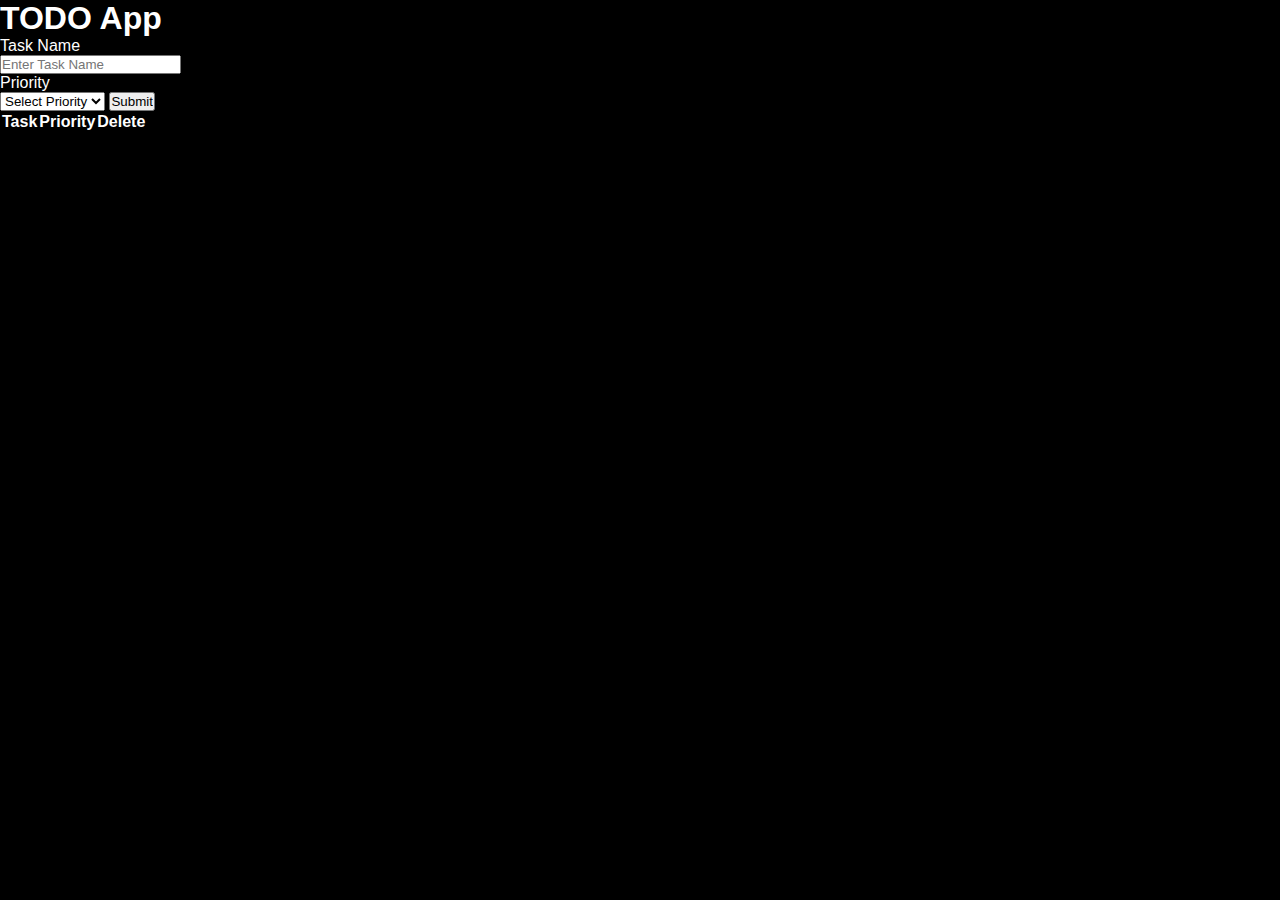
<file: to do.html>
<!DOCTYPE html>
<html lang="en">
<head>
    <meta charset="UTF-8">
    <meta name="viewport" content="width=device-width, initial-scale=1.0">
    <title>Document</title>
    <link rel="stylesheet" href="index.css"/>
</head>

<body>
    <h1>TODO App</h1>
<div>
    <form>
        <label for="">Task Name<br></label>
        <input id="task" type="text" placeholder="Enter Task Name"/><br>
        <label for="">Priority</label><br>
        <select id="priority">
            <option value="">Select Priority</option>
            <option value="High">High</option>
            <option value="Low">Low</option>
        </select>
        <input type="Submit" />
    </form>
    <table>
    <thead>
        <tr>
        <th>Task</th>
        <th>Priority</th>
        <th>Delete</th>
    </tr>
    </thead>
    <tbody>
        <!-- Append your output -->
        <!-- for getting result of what we are selecting in task, prioriy etc -->
        <!-- <tr>
            <td></td>
            <td></td>
            <td></td>
        </tr> -->
    </tbody>
    </table>
</div>
</body>

</html>

<script src="index.js"></script>
</file>
<file: index.css>
* {
    margin: 0;
    box-sizing: border-box;
    padding: 0;
   }
    body {
    background-color: black;
    font-family: "Poppins", sans-serif;
    color: white;
     }
  .navbar {
    justify-content: space-between;
    position: absolute;
    top: 0;
    width: 100%;
    display: flex;
     padding: 3% 5%;
    z-index: 10;
  }
  .navbar-brand {
    width: 100px;
    height: 100%;
  }
  .brand-logo {
    width: 200px;
    height: 150%;
  }
   .language-drop-down {
    color: white;
    background: transparent;
    border: none;
   }
  /* .language-drop-down:focus { 
    outline: none;
  }
  .language-drop-down option {
    background-color: black; */
  /* } */
  .dropdown-container {
    border: 1px solid white;
    background: rgba(0, 0, 0, 0.4);
    padding: 0.4rem;
    border-radius: 4px;
     }
  
     .signIn-btn {
      background-color: #dc030f;
      border: 1px solid #dc030f;
      color: white;
      cursor: pointer;
      padding: 0.25rem 0.5rem;
      border-radius: 4px;
      height: 35px;
      width: 100px;
    }
   .navbar-nav-items {
    gap: 10px;
    display: flex;
     }
  .hero-bg-image-container {
    height: 80vh;
    width: 100%;
   }
  .hero-bg-image {
    object-fit: cover;
    width: 100%;
    height: 100%;
     }
  .hero-bg-overlay {
    position: absolute;
    background: rgba(0, 0, 0, 0.4);
    inset: 0;
    width: 100%;
    height: 80vh;
    background-image: linear-gradient(to top, rgba(0, 0, 0, 0.8) 0,  rgba(0, 0, 0, 0) 60%, rgba(0, 0, 0, 0.8) 100%);
      }
  .hero-card {
    position: absolute;
    display: flex;
    flex-direction: column;
    text-align: center;
    top: 20%;
    gap: 10px;
   }
  .hero-title {
    font-weight: 600;
    font-size: 2rem;
  }
  .hero-subtitle, .hero-description {
    font-weight: 400;
    font-size: 1rem;
  }
  .hero-description {
    margin: 0 50px;
  }
  .email-input {
    width: 100%;
    height: 100%;
    padding-left: 7px;
    border: none;
    background: transparent;
   }
  .email-label {
    top: 28%;
    left: 2%;
    color: black;
    position: absolute;
    color: rgb(153, 149, 149);
    transition: 0.5s;
  }
  .email-form-container {
    flex-direction: column;
    align-items: center;
    justify-content: center;
    display: flex;
    gap: 15px;
    
  }
  .form-container {
    width: 90%;
    height: 50px;
    position: relative;
    background-color: white;
   }
  
  .email-input:focus + .email-label {
    font-size: 10px;
    top: 0.2rem;
    
  }
   .email-input:not(:placeholder-shown).email-input:not(:focus) + .email-label {
    font-size: 10px;
    top: 0.2rem;
    }
  
  .email-input:focus-visible {
    outline: none;
   
  }
  .primary-btn {
    padding: 0.8rem 1.2rem;
    background-color: #dc030f;
    border-radius: 2px;
    color: white;
    font-size: 15px;
    letter-spacing: 1px;
   border: 1px solid #dc030f;
   cursor: pointer;
    }

  .feature {
     padding: 2rem 1rem;
    border-top: 8px solid #222;
  }
  .feature-description {
    text-align: center;
  }
  .feature-title {
    margin: 10px 0;
    font-weight: 600;
    font-size: 25px;
     }
  .feature-sub-title {
     font-weight: 400;
    font-size: 15px;
  }
   .feature-image-container {
    position: relative;
    width: 100%;
    }
  .feature-image {
    width: 100%;
  }
  .feature-backgroud-video-container {
    width: 100%;
    height: 100%;
    left: 13%;
    position: absolute;
    max-width: 73%;
    top: 20%;
    max-height: 54%;
    z-index: -2;
  }
  .feature-backgroud-video {
    width: 100%;
  }
  .feature-2-poster-container {
    display: flex;
    align-items: center;
    width: 100%;
    height: 30px;
    border-radius: 10px;
    border: 2px solid rgba(255, 255, 255, 0.25);
    position: absolute;
    bottom: 8%;
    left: 50%;
    transform: translateX(-50%);
     max-width: 16em;
     padding: 0.25rem 0.6rem;
    background-color: black;
     gap: 15px;
  }
  .poster-container {
    width: 20%;
  }
  .poster {
    width: 100%;
    height: 100%;
  }
  .poster-description {
    width: 60%;
  }
  .poster-description > h4 {
    font-weight: 500;
    font-size: 13px;
     }
  .poster-description > h6 {
    font-weight: 400;
    color: #3f3ff6;
    font-size: 12px;
    }
   .download-gif-container {
    height: 100%;
    width: 20%;
     }
  .gif {
    height: 100%;
    width: 100%;
    
  }
   .feature-3-backgroud-video-container {
    left: 19%;
    max-height: 47%;
    top: 9%;
    max-width: 63%;
     z-index: -2;
    }
    .FAQ-accordian {
    width: 100%;
  }
  .FAQ-title {
    font-size: 18px;
    width: 100%;
    color: white;
    display: flex;
    background-color: #303030;
    justify-content: space-between;
    border: 1px solid #303030;
    padding: 15px 20px;
     }
  
  .FAQ-visible {
    max-height: 0;
    border-top: 1px solid black;
    overflow: hidden;
    background-color: #303030;
    transition: max-height 0.5s ease-in-out;
  }
  
  .FAQ-visible > p {
    margin: 1rem;
  }
  .FAQ-list-container {
    padding: 2rem 0;
    border-top: 8px solid #222;
  }
  .FAQ-heading {
    font-size: 20px;
     font-weight: 600;
     margin: 1rem 3rem;
    text-align: center;
   }
  .FAQ-list {
    align-items: center;
    display: flex;
    justify-content: center;
    flex-direction: column;
    gap: 10px;
  }
  
  .FAQ-get-started-email {
    text-align: center;
    
    
    

  }
  
  .FAQ-get-started-email > h3 {
    font-weight: 400;
    margin: 2rem 0;
    font-size: 18px;
   }

  footer {
    display: flex;
     flex-direction: column;
    color: rgb(117, 117, 117);
    padding: 2rem 1rem;
      gap: 20px;
      border-top: 8px solid #333;
  }
  
  .footer-row-2 {
    justify-content: space-around;
    display: flex;
    flex-wrap: wrap;
    gap: 20px;
  }
  
  .footer-row-1 > h4 {
    font-weight: 500;
    font-size: 15px;
 }
  .footer-row-3 > .dropdown-container {
    color: rgb(117, 117, 117);
    width: fit-content;
    border: 1px solid rgb(117, 117, 117);
 }
   .footer-row-3 > .dropdown-container > .language-drop-down {
    color: rgb(117, 117, 117);
  }
   @media (min-width: 768px) {
    .hero-bg-image-container {
      height: 100vh;
    }
   .hero-bg-overlay {
      height: 100vh;
    }
    .hero-card {
      top: 40%;
      transform: translate(-20%, -20%);
      left: 30%;
    }
    .hero-title {
      font-size: 3rem;
    }
    .hero-subtitle, .hero-description {
      font-size: 1.3rem;
    }
   .feature {
      padding: 4rem;
    }
   .feature-title {
      font-size: 35px;
    }
    .feature-sub-title {
      font-size: 20px;
    }
    .feature-2-poster-container {
      height: 85px;
      max-width: 26em;
    }
    .poster-container {
      width: 15%;
    }
    .download-gif-container {
      height: 3rem;
      width: 3rem;
      }
    
    .poster-details > h4 {
      font-size: 18px;
    }
    .poster-details > h6 {
      font-size: 14px;
    }
    .FAQ-title {
      font-size: 20px;
    }
    .FAQ-heading {
      font-weight: 500;
      letter-spacing: 1px;
      font-size: 38px;
      }
    .FAQ-list {
      padding: 1rem 5rem;
    }
    .FAQ-get-started-email {
      display: flex;
      flex-direction: column;
      width: 75%;
     justify-content: center;
      transform: translateX(15%);
    }
  }
  
  @media (min-width: 1024px) {
    .navbar {
      padding: 2% 5%;
    }
  
    .navbar-brand {
      width: 150px;
    }
   .signin-btn {
      font-size: 18px;
      padding: 50px 10px;
      }
    .dropdown-container {
      padding: 10px 5px;
    }
    .navbar-nav-items {
      gap: 30px;
    }
   .hero-card {
    left: 50%;
    transform: translate(-50%, -50%);
      top: 50%;
      }
  
    .form-container {
      width: 50%;
    }
    .email-form-container {
      align-items: center;
      gap: 1px;
      flex-direction: row;
      }
    .primary-btn {
      height: 50px;
    }
      .feature {
        align-items: center;
         justify-content: space-between;
      display: flex;
       gap: 20px;
    }
   .feature-description {
      padding: 0 6rem;
      text-align: left;
      }
   .feature-title {
      font-size: 50px;
    }
  .feature-sub-title {
      font-size: 25px;
    }
  .feature-image-container {
      max-width: 500px;
    }
  .feature:nth-child(even) {
      flex-direction: row-reverse;
    }
  .feature-2-poster-container {
    height: 100px;
    padding: 1rem;
  max-width: 20em;
     }
    .poster-container {
      width: 20%;
    }
    .FAQ-list {
      padding: 1rem 25rem;
    }
    .FAQ-get-started-email {
      transform: translateX(16%);
    }

     footer {
        align-items: flex-start;
        text-align: left;
          padding: 2rem 20rem;
          justify-content: flex-start;
           }
       .footer-row-2 {
          align-items: flex-start;
          justify-content: space-between;
           flex-wrap: nowrap;
        }
      .footer-row-1, .footer-row-3, .footer-row-4 {
          align-self: flex-start;
        }
      }
      @media (min-width: 1254px)
    {

    }
</file>
